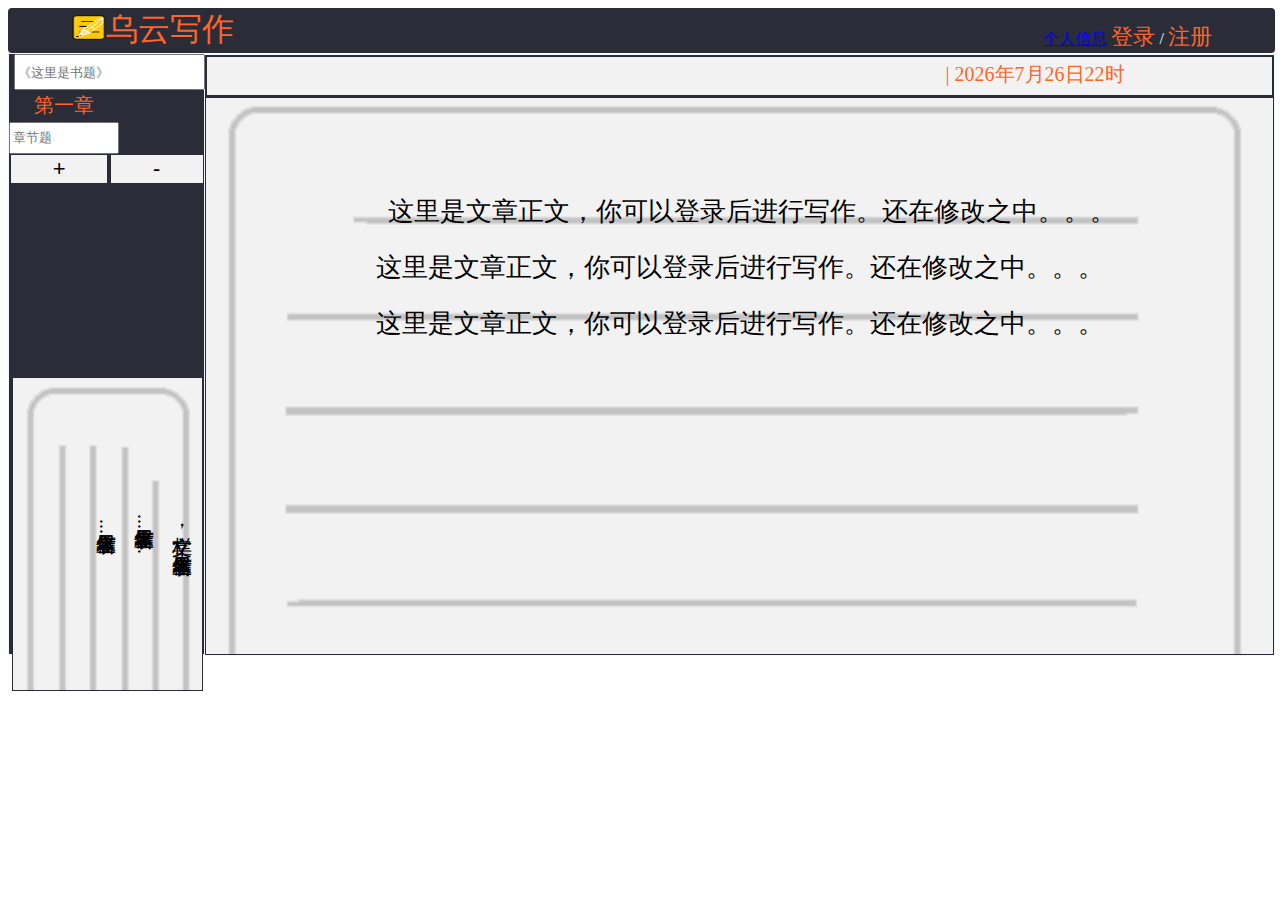
<file: wuyunWrite/web/index.html>
<!DOCTYPE html>
<html>
<head>
    <title>乌云写作 | 首页</title>
    <meta http-equiv="Content-Type" content="text/html;charset=utf-8"/>
    <link rel="stylesheet" href="css/index.css">
    <link rel="icon" href="img/headmain.png">
</head>
<body>
<div class="header">
    <div id="logImg">
        <a id="index" href="index.html"><img id="logo" src="img/headmain.png">乌云写作</a></div>
    <div id="logRe">
        <a href="writerInfo.html">个人信息</a>
        <a href="login.html" id="login">登录</a>&nbsp;<label style="color:white;">/</label>&nbsp;<a
            href="register.html" id="register">注册</a></div>
</div>
<div class="content">
    <div id="titleShow">
        <div id="book_title"><input type="text" placeholder="《这里是书题》" style="width: 93%;height: 30px;"></div>
        <div id="artical_title">第一章 <input type="text" placeholder="章节题" style="width: 52%;height: 26px;"></div>
        <div id="new_artical"></div>
        <div>
            <input type="button" id="add_artical" value="+" title="新建章节" onclick="add_artical()"><input type="button" id="plus_artical" onclick="delete_artical()" value="-" title="删除章节">
        </div>
        <div id="signLog">文字栏，显示作者签名......<br>显示作者签名........<br>显示作者签名......</div>
    </div>
    <div id="mainBody">
        <div id="artivalHead"><input id="save" type="button" value="保存">
            <input id="preview" type="button" value="预览"><lable id="this_time">&nbsp;|&nbsp;时间显示</lable>
        </div>
        <div id="artical"><p id="articalBody">这里是文章正文，你可以登录后进行写作。还在修改之中。。。<br>这里是文章正文，你可以登录后进行写作。还在修改之中。。。<br>这里是文章正文，你可以登录后进行写作。还在修改之中。。。<br>
        </p></div>
    </div>
</div>
<script src="js/jquery.min.js"></script>
<script src="js/index.js"></script>
</body>
</html>
</file>
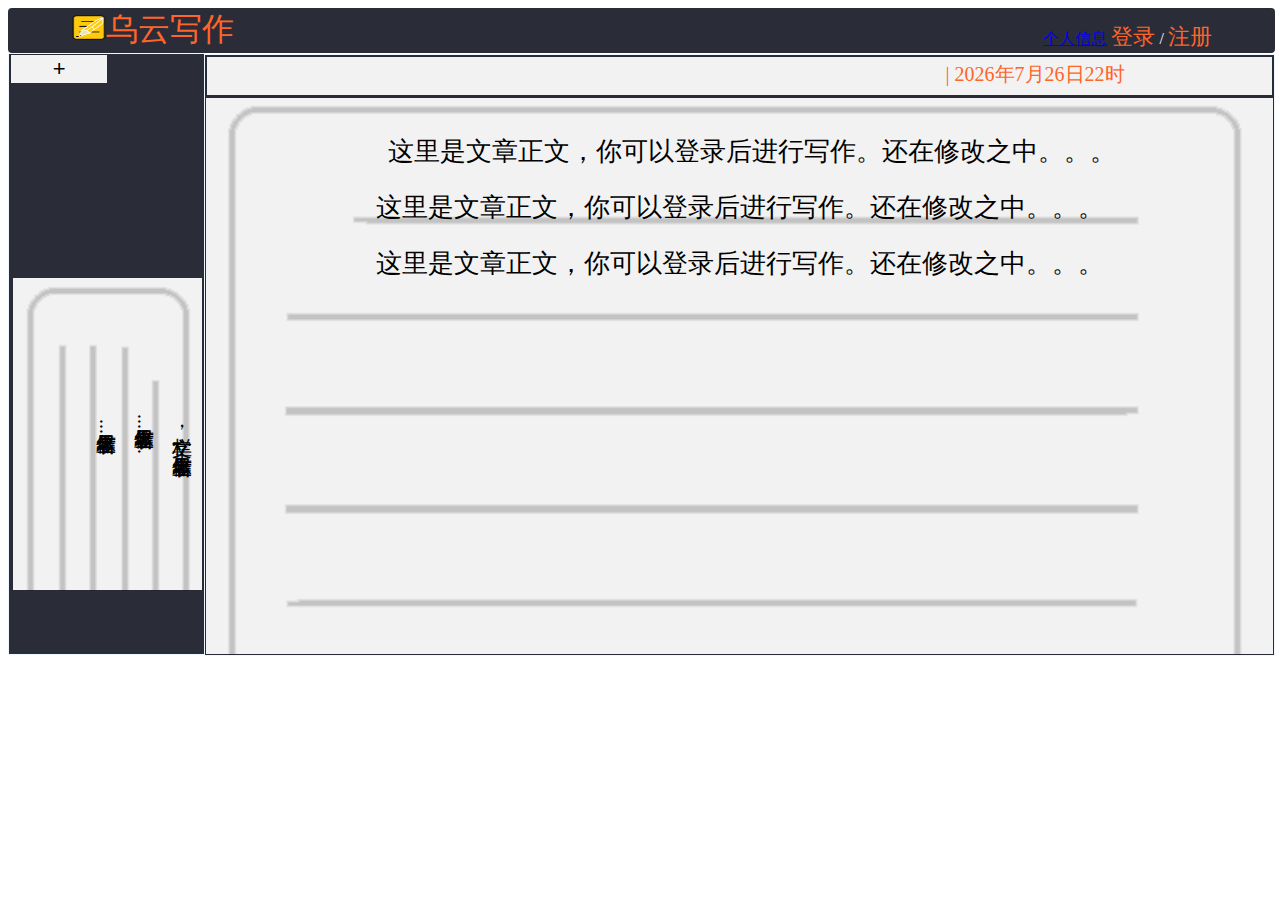
<file: wuyunWrite/src/main/webapp/index.html>
<!DOCTYPE html>
<html>
<head>
    <title>乌云写作 | 首页</title>
    <meta http-equiv="Content-Type" content="text/html;charset=utf-8"/>
    <link rel="stylesheet" href="css/index.css">
    <link rel="icon" href="img/headmain.png">
</head>
<body>
<div class="header">
    <div id="logImg">
        <a id="index" href="index.html"><img id="logo" src="img/headmain.png">乌云写作</a></div>
    <div id="logRe">
        <a href="writerInfo.html">个人信息</a>
        <a href="login.html" id="login">登录</a>&nbsp;<label style="color:white;">/</label>&nbsp;<a
            href="register.html" id="register">注册</a></div>
</div>
<div class="content">
    <div id="titleShow">
        <div><input type="button" id="add_work" value="+" title="新建作品" onclick="add_work()"></div>
        <div id="book_title" style="display: none;"><input type="text" placeholder="《这里是书题》" style="width: 93%;height: 30px;"></div>
        <div id="artical_title" style="display: none;">>第一章 <input type="text" placeholder="章节题" style="width: 52%;height: 26px;"></div>
        <div id="new_artical"></div>
        <div style="display: none;">>
            <input type="button" id="add_artical" value="+" title="新建章节" onclick="add_artical()"><input type="button" id="plus_artical" onclick="delete_artical()" value="-" title="删除章节">
        </div>
        <div id="signLog">文字栏，显示作者签名......<br>显示作者签名........<br>显示作者签名......</div>
    </div>
    <div id="mainBody">

        <div id="artivalHead">
            <div style="float: left; display: none;"><lable>第X章</lable>&nbsp;|&nbsp;<lable>文章题</lable></div>
            <input id="save" type="button" value="保存">
            <input id="preview" type="button" value="预览"><lable id="this_time">&nbsp;|&nbsp;时间显示</lable>
        </div>
        <div id="artical"><p id="articalBody">这里是文章正文，你可以登录后进行写作。还在修改之中。。。<br>这里是文章正文，你可以登录后进行写作。还在修改之中。。。<br>这里是文章正文，你可以登录后进行写作。还在修改之中。。。<br>
        </p></div>
    </div>
</div>
<script src="js/jquery.min.js"></script>
<script src="js/index.js"></script>
</body>
</html>
</file>
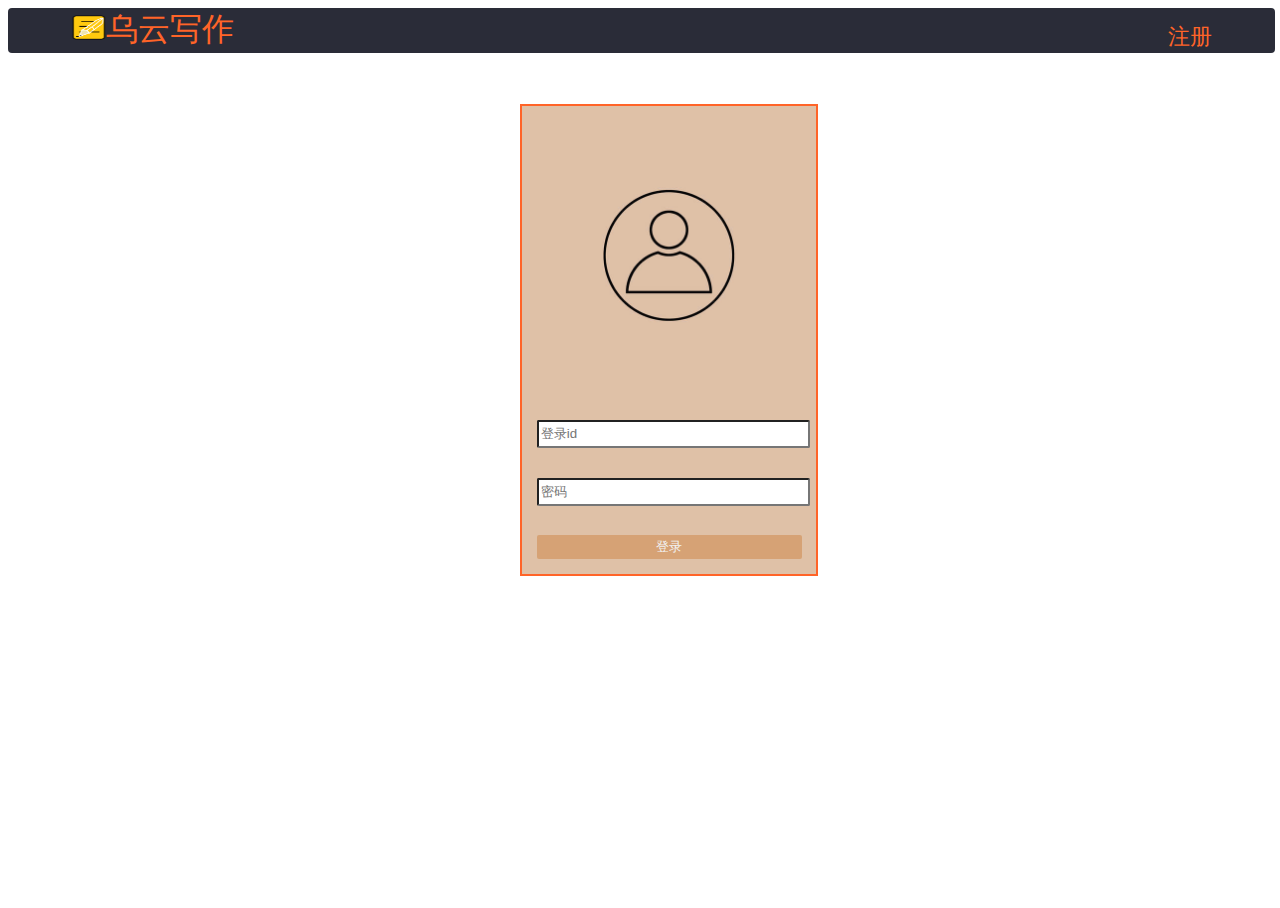
<file: wuyunWrite/web/login.html>
<!DOCTYPE html>
<html lang="en">
<head>
    <meta charset="UTF-8">
    <title>乌云写作 | 登录页</title>
    <link rel="icon" href="img/headmain.png">
    <link rel="stylesheet" href="css/index.css">
    <link rel="stylesheet" href="css/login.css">
</head>
<body>
<div class="header">
    <div id="logImg">
        <a id="index" href="index.html"><img id="logo" src="img/headmain.png">乌云写作</a>
    </div>
    <div id="logRe"><a href="register.html" id="register">注册</a></div>

</div>
<div>
    <div id="loginCard">
        <img src="img/login.png" id="loginLog" width="50%" height="50%"><br>
        <input type="text" placeholder="登录id" id="name"><br>
        <input type="text" placeholder="密码" id="password"><br>
        <button id="sub_btn">登录</button>
    </div>
</div>

</body>
</html>
</file>
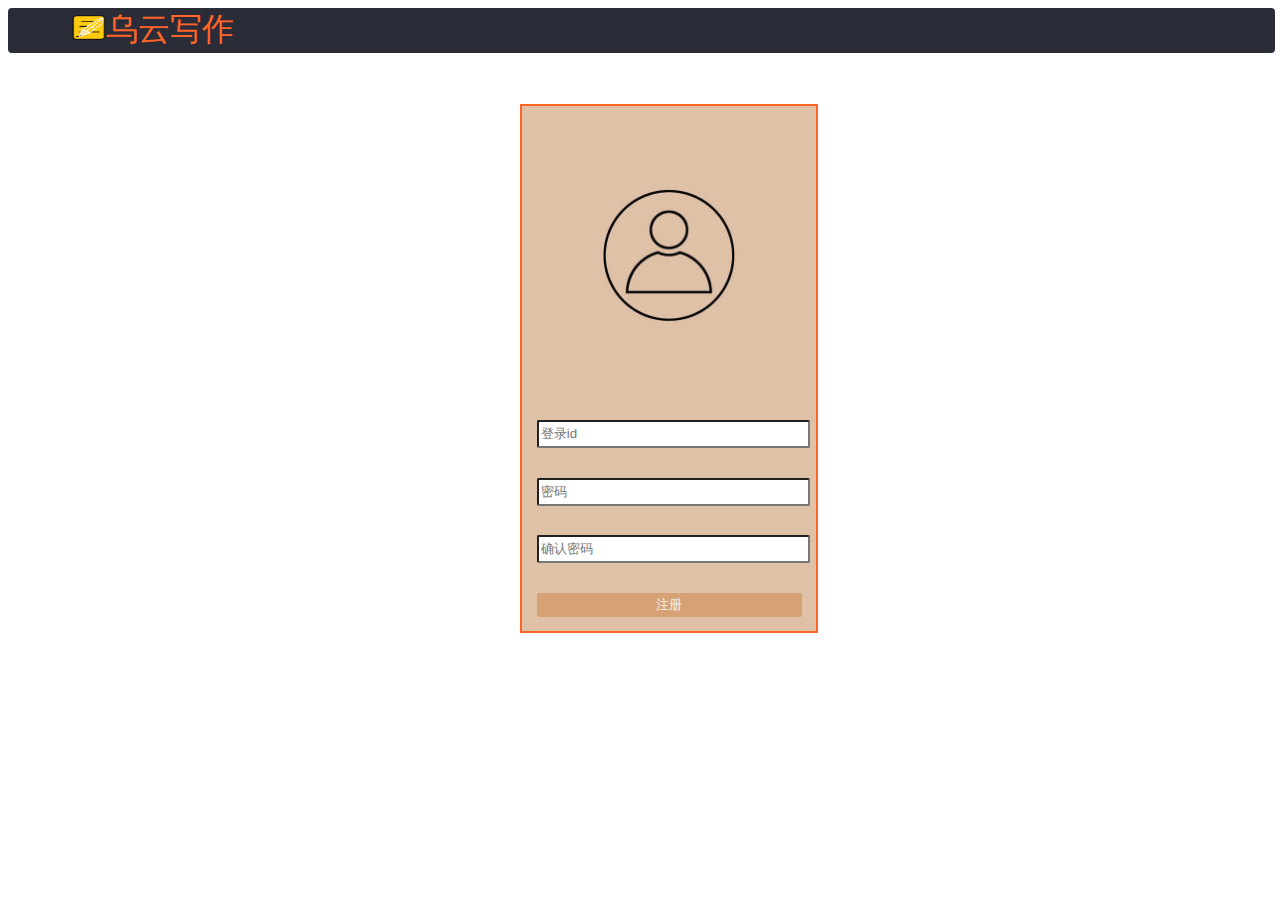
<file: wuyunWrite/web/register.html>
<!DOCTYPE html>
<html lang="en">
<head>
    <meta charset="UTF-8">
    <title>乌云写作 | 注册页</title>
    <link rel="icon" href="img/headmain.png">
    <link rel="stylesheet" href="css/index.css">
    <link rel="stylesheet" href="css/login.css">
</head>
<body>
<div class="header">
    <div id="logImg">
        <a id="index" href="index.html"><img id="logo" src="img/headmain.png">乌云写作</a>
    </div>

</div>
<div>
    <div id="loginCard">
        <img src="img/login.png" id="loginLog" width="50%" height="50%"><br>
        <input type="text" placeholder="登录id" id="name"><br>
        <input type="text" placeholder="密码" id="password"><br>
        <input type="text" placeholder="确认密码" id="passwordcom"><br>
        <button id="sub_btn">注册</button>
    </div>
</div>

</body>
</html>
</file>
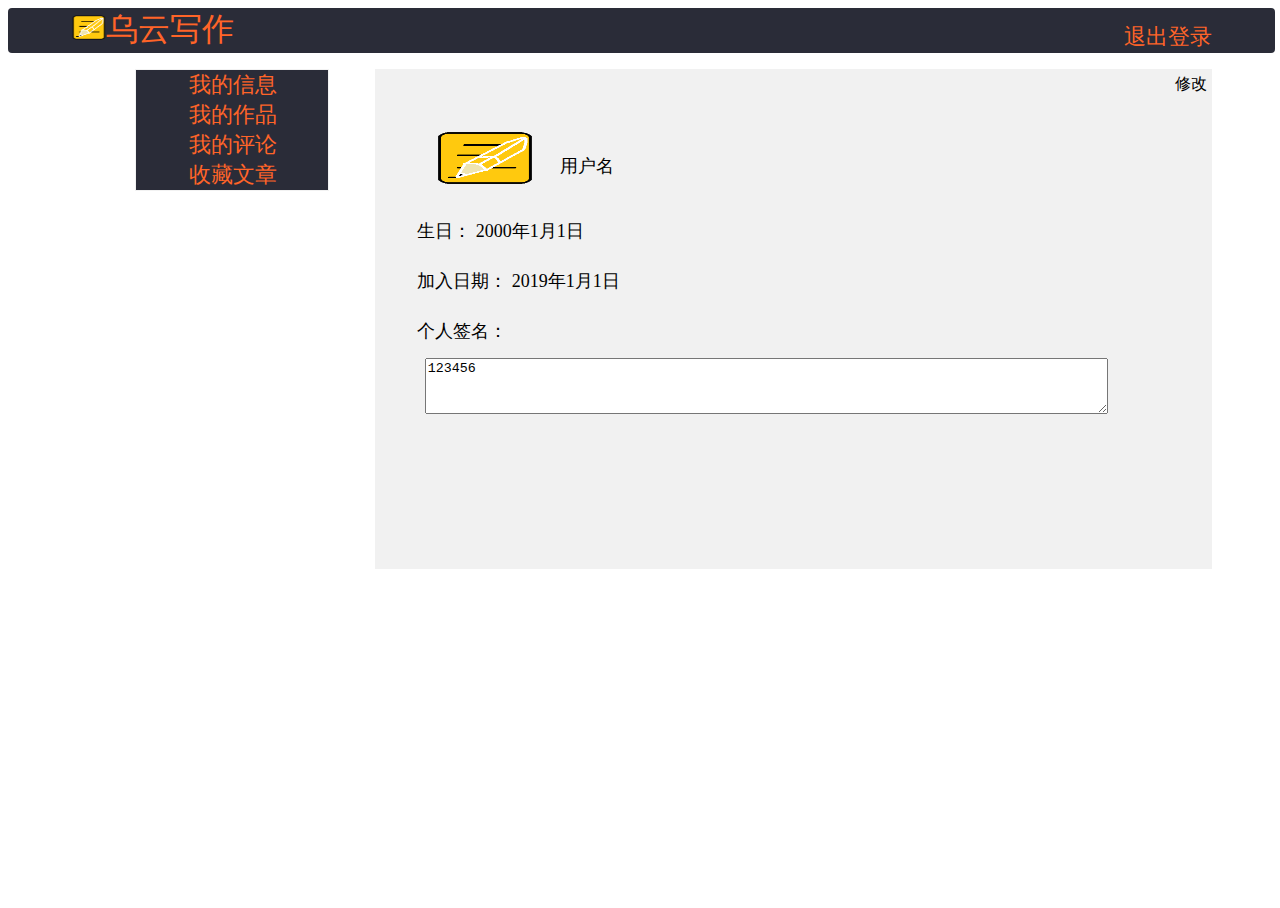
<file: wuyunWrite/web/writerInfo.html>
<!DOCTYPE html>
<html lang="en">
<head>
    <meta charset="UTF-8">
    <title>乌云写作 | 我的主页</title>
    <link rel="icon" href="img/headmain.png">
    <link rel="stylesheet" href="css/index.css">
    <link rel="stylesheet" href="css/writeInfo.css">
    <link href="https://cdn.bootcss.com/font-awesome/5.7.2/css/all.css" rel="stylesheet">
    <style>

    </style>
</head>
<body>
<div class="header">
    <div id="logImg">
        <a id="index" href="index.html"><img id="logo" src="img/headmain.png">乌云写作</a></div>
    <div id="logRe">
        <a href="login.html" id="login">退出登录</a></div>
</div>
<div class="content">
    <ul id="infoUl">
        <li class="infoLi" id="myinfo">我的信息</li>
        <li class="infoLi" id="mywork">我的作品</li>
        <li class="infoLi" id="mycomment">我的评论</li>
        <li class="infoLi" id="collect">收藏文章</li>
    </ul>
    <div class="info">
        <div class="infoBody">
            <div id="modify">修改</div>
            <div style="padding: 5%;">
                <div id="head"><img src="img/headmain.png" id="tx"></div>
                <div id="userid">用户名</div>
                <div id="birth">
                    <lable>生日：</lable>
                    2000年1月1日
                </div>
                <div id="addIn">
                    <lable>加入日期：</lable>
                    2019年1月1日
                </div>
                <div id="personSign">
                    <lable>个人签名：<br></lable>
                    <textarea>123456</textarea></div>
            </div>
        </div>
        <div class="works">
            <!--作品展示页-->
            <div class="work">
                <a href="#"><img src="img/headmain.png" style="float:left;margin-left: 3%"></a>
            </div>
            <div class="work">
                <a href="#"><img src="img/headmain.png"></a>
            </div>
            <div class="work">
                <a href="#" style="text-decoration: none;"><i class="fa fa-plus" style="font-size:36px"></i> </a>
            </div>
        </div>
        <div class="comments">
            <!--评论展示页-->
            <div>
                <div><a>文章链接</a></div>
                <div>评论内容</div>
            </div>
        </div>
        <div class="collectArtical">收藏文章展示页</div>
    </div>

</div>
<script src="js/jquery.min.js"></script>
<script>
    // 点击li展示对应页
    $(function () {
        $(".infoBody").siblings().hide();
    });
    $("#myinfo").click(function () {
        $(".infoBody").show().siblings().hide();
    });
    $("#mywork").click(function () {
        $(".works").show().siblings().hide();
    });
    $("#mycomment").click(function () {
        $(".comments").show().siblings().hide();
    });
    $("#collect").click(function () {
        $(".collectArtical").show().siblings().hide();
    });
</script>
</body>
</html>
</file>
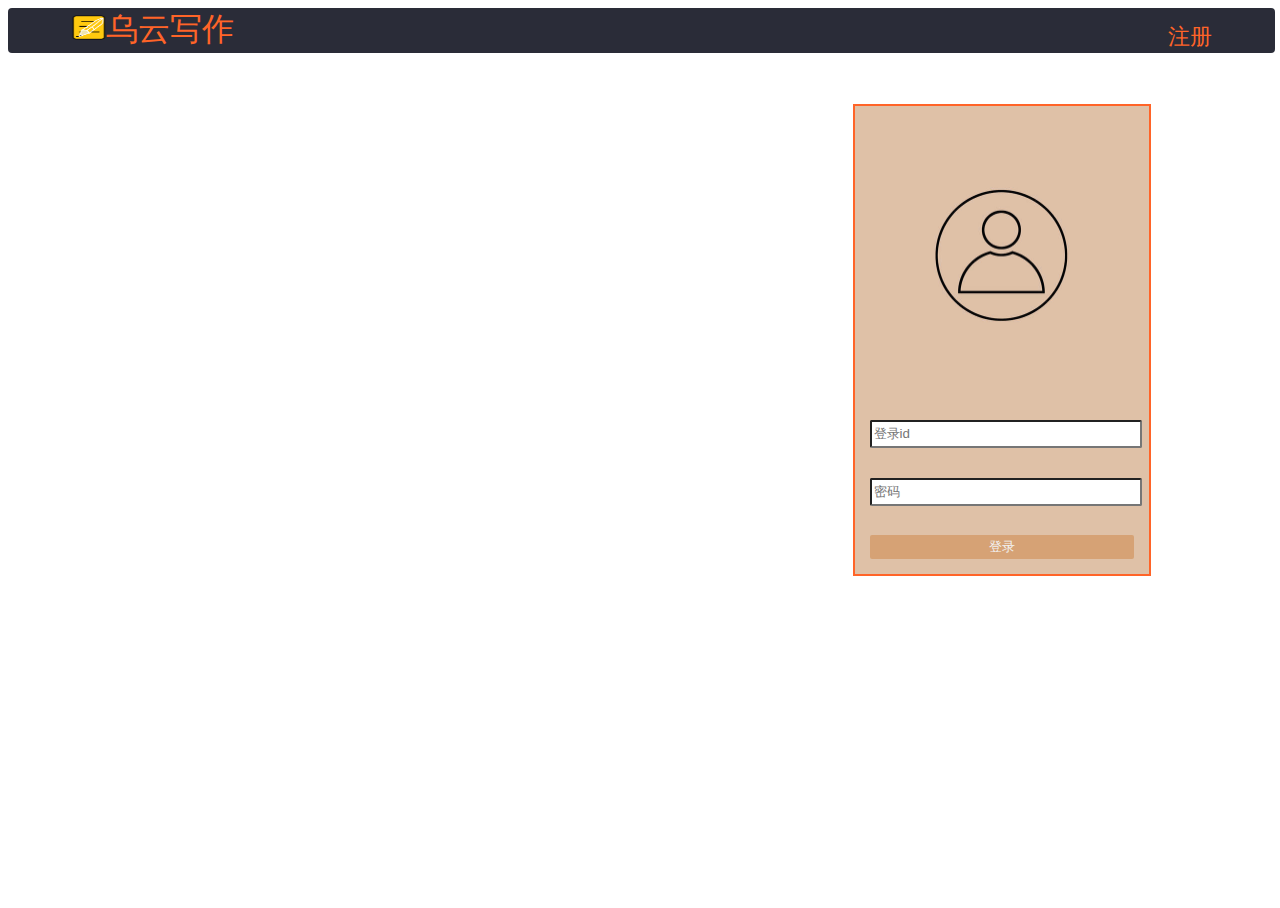
<file: wuyunWrite/src/main/webapp/login.html>
<!DOCTYPE html>
<html lang="en">
<head>
    <meta charset="UTF-8">
    <title>乌云写作 | 登录页</title>
    <link rel="icon" href="img/headmain.png">
    <link rel="stylesheet" href="css/index.css">
    <link rel="stylesheet" href="css/login.css">
</head>
<body>
<div class="header">
    <div id="logImg">
        <a id="index" href="index.html"><img id="logo" src="img/headmain.png">乌云写作</a>
    </div>
    <div id="logRe"><a href="register.html" id="register">注册</a></div>

</div>
<div>
    <div id="loginCard">
        <img src="img/login.png" id="loginLog" width="50%" height="50%"><br>
        <input type="text" placeholder="登录id" id="name"><br>
        <input type="text" placeholder="密码" id="password"><br>
        <button id="sub_btn" onclick="login()">登录</button>

    </div>
</div>
<script src="js/jquery.min.js"></script>
<script src="js/login.js"></script>
</body>
</html>
</file>
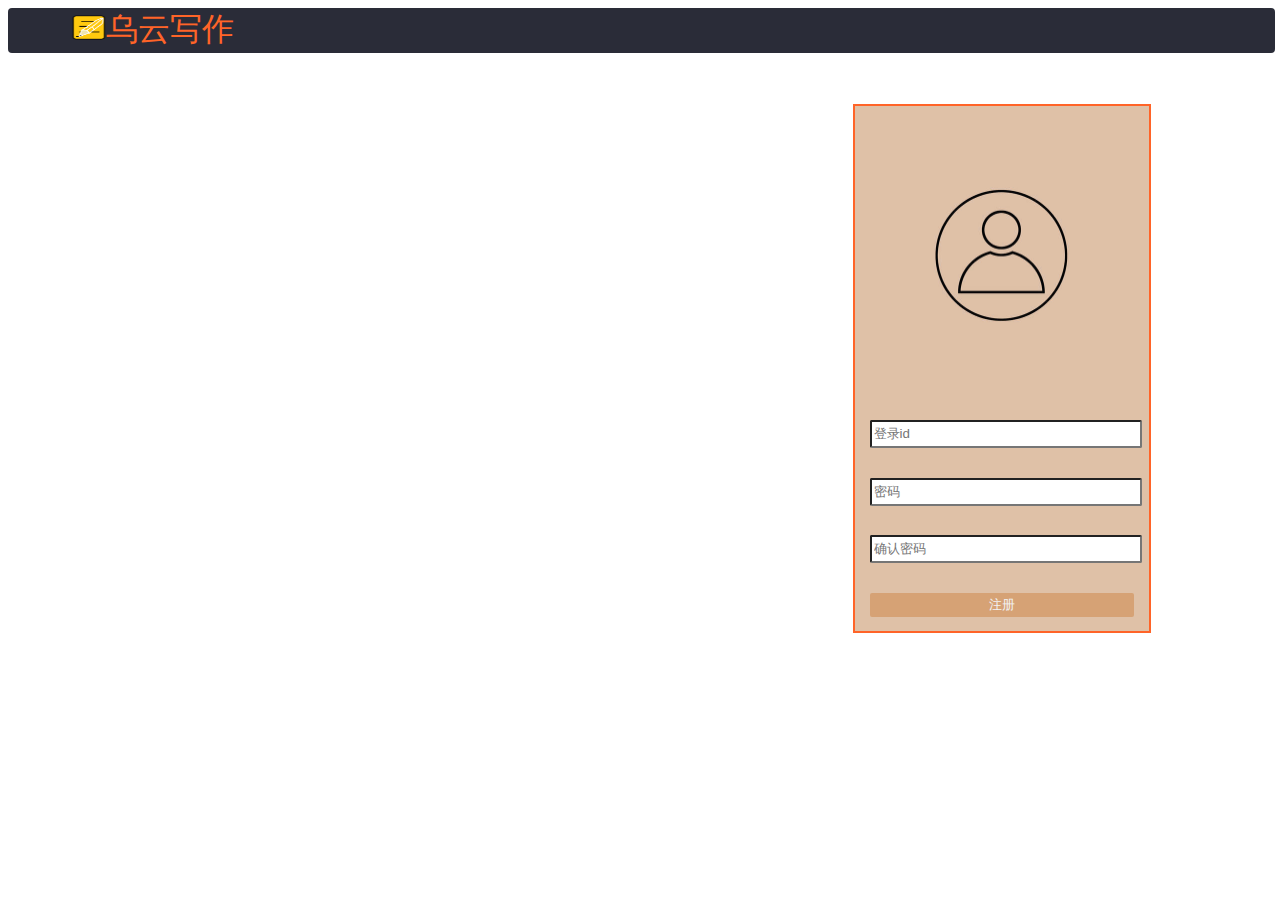
<file: wuyunWrite/src/main/webapp/register.html>
<!DOCTYPE html>
<html lang="en">
<head>
    <meta charset="UTF-8">
    <title>乌云写作 | 注册页</title>
    <link rel="icon" href="img/headmain.png">
    <link rel="stylesheet" href="css/index.css">
    <link rel="stylesheet" href="css/login.css">
</head>
<body>
<div class="header">
    <div id="logImg">
        <a id="index" href="index.html"><img id="logo" src="img/headmain.png">乌云写作</a>
    </div>

</div>
<div>
    <div id="loginCard">

        <img src="img/login.png" id="loginLog" width="50%" height="50%"><br>
        <input type="text" placeholder="登录id" id="name"><br>
        <input type="text" placeholder="密码" id="password"><br>
        <input type="text" placeholder="确认密码" id="passwordcom"><br>
        <button id="sub_btn" onsubmit="register()">注册</button>
    </div>
</div>
<script src="js/login.js"></script>
</body>
</html>
</file>
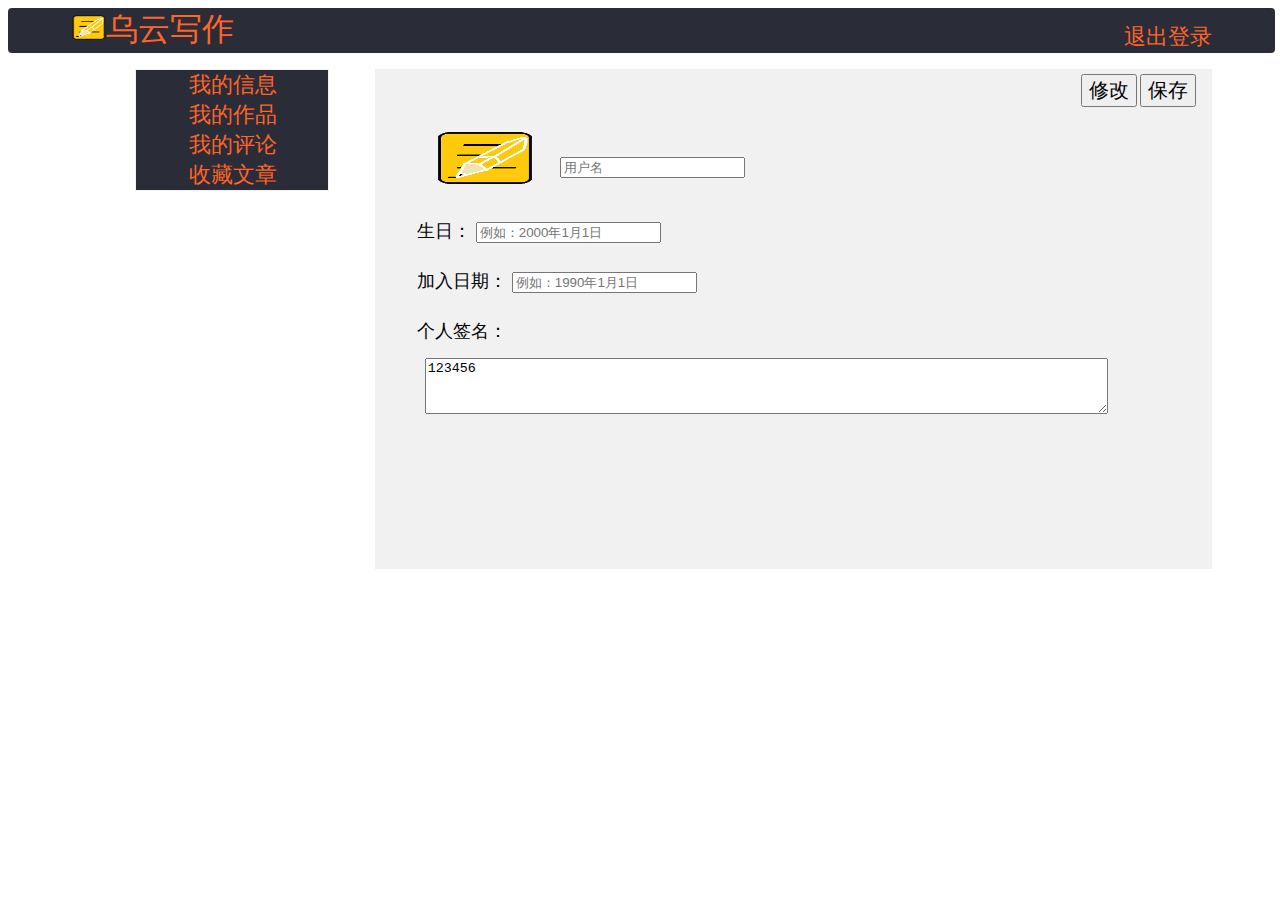
<file: wuyunWrite/src/main/webapp/writerInfo.html>
<!DOCTYPE html>
<html lang="en">
<head>
    <meta charset="UTF-8">
    <title>乌云写作 | 我的主页</title>
    <link rel="icon" href="img/headmain.png">
    <link rel="stylesheet" href="css/index.css">
    <link rel="stylesheet" href="css/writeInfo.css">
    <link href="https://cdn.bootcss.com/font-awesome/5.7.2/css/all.css" rel="stylesheet">
    <style>

    </style>
</head>
<body>
<div class="header">
    <div id="logImg">
        <a id="index" href="index.html"><img id="logo" src="img/headmain.png">乌云写作</a></div>
    <div id="logRe">
        <a href="login.html" id="login">退出登录</a></div>
</div>
<div class="content">
    <ul id="infoUl">
        <li class="infoLi" id="myinfo">我的信息</li>
        <li class="infoLi" id="mywork">我的作品</li>
        <li class="infoLi" id="mycomment">我的评论</li>
        <li class="infoLi" id="collect">收藏文章</li>
    </ul>
    <div class="info">
        <div class="infoBody">
            <button id="modify" onclick="edit()">修改</button>
            <button id="saveBtn" onclick="saveInfo()">保存</button>
            <div style="padding: 5%;">
                <div id="head"><img src="img/headmain.png" id="tx"></div>
                <div id="userid"><input type="text" id="uid" value="" placeholder="用户名"></div>
                <div id="birth">
                    <lable>生日：</lable>
                    <input type="text" value="" id="bir" placeholder="例如：2000年1月1日">

                </div>
                <div id="addIn">
                    <lable>加入日期：</lable>
                    <input type="text" value="" id="signIn" placeholder="例如：1990年1月1日">
                </div>
                <div id="personSign">
                    <lable>个人签名：<br></lable>
                    <textarea id="signlog" title="30字以内">123456</textarea></div>
            </div>
        </div>
        <div class="works">
            <!--作品展示页-->
            <div class="work">
                <a href="#"><img src="img/headmain.png" style="float:left;margin-left: 3%"></a>
            </div>
            <div class="work">
                <a href="#"><img src="img/headmain.png"></a>
            </div>
            <div class="work">
                <a href="#" id="addNew"><i class="fa fa-plus" style="font-size:36px"></i> </a>
            </div>
        </div>
        <div class="comments">
            <!--评论展示页-->
            <div>
                <div><a>文章链接</a></div>
                <div>评论内容</div>
            </div>
        </div>
        <div class="collectArtical">收藏文章展示页</div>
    </div>

</div>
<script src="js/jquery.min.js"></script>
<script>
    // 点击li展示对应页
    $(function () {
        $(".infoBody").siblings().hide();
    });
    $("#myinfo").click(function () {
        $(".infoBody").show().siblings().hide();
    });
    $("#mywork").click(function () {
        $(".works").show().siblings().hide();
    });
    $("#mycomment").click(function () {
        $(".comments").show().siblings().hide();
    });
    $("#collect").click(function () {
        $(".collectArtical").show().siblings().hide();
    });
</script>
</body>
</html>
</file>
<file: wuyunWrite/web/css/index.css>
html,body{
    height:100%;
    width:100%;
}
/*首页样式*/
/*头部*/
.header{
    width:99%;
    height:45px;
    background-color:#0c0f1ce0;
    border-radius: 4px;
}
#logImg{
    margin-right: 50%;
    margin-left: 5%;
}
#logo{
     width: 35px;
     height: 25px;
 }
#index{
      color: #ff6428;
      text-decoration-line:none;
      font-size: 32px;
  }
/*登录注册样式*/
#logRe{
    float: right;
    margin-right: 5%;
    margin-top: -30px;
 }

#login,#register{
    color: #ff6428;
    text-decoration-line: none;
    font-size: 22px;
}

.content{
    width:99%;
    height:45px;
}

#titleShow{
    border: aliceblue 1px solid;
    background-color:#0c0f1ce0;
    width: 15.5%;
    height: 600px;
    margin-right: 85%;

}
#book_title{
    text-indent: 5px;
    line-height:30px;
    font-size: 22px;
    color: #ff6428;
}
#artical_title{
     text-indent: 25px;
     line-height:30px;
     font-size: 20px;
    color: #ff6428;
 }
#add_artical{
    float: left;
    width:50%;
    border:#0c0f1ce0 1px solid;
    background-color: rgb(242, 242, 242);
    font-size: 22px;
    margin-left: 1px;
    cursor: pointer;
}

#plus_artical{
    float: right;
    width:48%;
    border:#0c0f1ce0 1px solid;
    background-color: rgb(242, 242, 242);
    font-size: 22px;
    margin-right: 1.5px;
    cursor: pointer;
}

/*显示作者签名*/
#signLog{
    width:96%;
    height: 52%;
    border: #0c0f1ce0 1px solid;
    background:rgb(242, 242, 242) url("../img/signBack.png");
    background-repeat: no-repeat;
    -webkit-background-size: cover;
    background-size: cover;

    line-height:38px;
    font-size: 20px;
    text-align: center;
    text-indent: 25px;/*文字缩进*/
    -webkit-writing-mode:vertical-rl; /*文字竖版*/
    
    margin: 223px 0px 0px 3px;
}

#save,#preview{
    font-size: 20px;
    color: #ff6428;
    background: #292c37;
    display: none;
}

#this_time{
    font-size: 20px;
    color: #ff6428;
    margin-right: -55%;
}

/*正文部分*/
#mainBody{
    height: 600px;
    margin-top: -601px;
    margin-left: 15.5%;
    border: aliceblue 1px solid;
    background-color: rgb(242, 242, 242);
}
#artivalHead{
    line-height:34px;
    height: 38px;
    border: #0c0f1ce0 2px solid;
    text-align: center;
}
#artical{
    height: 556px;
    border: #0c0f1ce0 1px solid;
    background: url("../img/textIndex.png");
    /*背景图片自适应，*/
    background-repeat: no-repeat;
    -webkit-background-size: cover;
    background-size: cover;

    text-indent: 25px;
}
#articalBody{
    font-size: 26px;
    line-height: 56px;
    text-align: center;
}
</file>
<file: wuyunWrite/src/main/webapp/css/index.css>
html,body{
    height:100%;
    width:100%;
}
/*首页样式*/
/*头部*/
.header{
    width:99%;
    height:45px;
    background-color:#0c0f1ce0;
    border-radius: 4px;
}
#logImg{
    margin-right: 50%;
    margin-left: 5%;
}
#logo{
     width: 35px;
     height: 25px;
 }
#index{
      color: #ff6428;
      text-decoration-line:none;
      font-size: 32px;
  }
/*登录注册样式*/
#logRe{
    float: right;
    margin-right: 5%;
    margin-top: -30px;
 }

#login,#register{
    color: #ff6428;
    text-decoration-line: none;
    font-size: 22px;
}

.content{
    width:99%;
    height:45px;
}

#titleShow{
    border: aliceblue 1px solid;
    background-color:#0c0f1ce0;
    width: 15.5%;
    height: 600px;
    margin-right: 85%;

}
#book_title{
    text-indent: 5px;
    line-height:30px;
    font-size: 22px;
    color: #ff6428;
}
#artical_title{
     text-indent: 25px;
     line-height:30px;
     font-size: 20px;
    color: #ff6428;
 }
#add_articalm,#add_work{
    float: left;
    width:50%;
    border:#0c0f1ce0 1px solid;
    background-color: rgb(242, 242, 242);
    font-size: 22px;
    margin-left: 1px;
    cursor: pointer;
}
#add_articalm,#add_work:hover{
    background-color: #DCDCDC;
}

#plus_artical{
    float: right;
    width:48%;
    border:#0c0f1ce0 1px solid;
    background-color: rgb(242, 242, 242);
    font-size: 22px;
    margin-right: 1.5px;
    cursor: pointer;
}

/*显示作者签名*/
#signLog{
    width:96%;
    height: 52%;
    border: #0c0f1ce0 1px solid;
    background:rgb(242, 242, 242) url("../img/signBack.png");
    background-repeat: no-repeat;
    -webkit-background-size: cover;
    background-size: cover;

    line-height:38px;
    font-size: 20px;
    text-align: center;
    text-indent: 25px;/*文字缩进*/
    -webkit-writing-mode:vertical-rl; /*文字竖版*/
    
    margin: 223px 0px 0px 3px;
}

#save,#preview{
    font-size: 20px;
    color: #ff6428;
    background: #292c37;
    display: none;
}

#this_time{
    font-size: 20px;
    color: #ff6428;
    margin-right: -55%;
}

/*正文部分*/
#mainBody{
    height: 600px;
    margin-top: -601px;
    margin-left: 15.5%;
    border: aliceblue 1px solid;
    background-color: rgb(242, 242, 242);
}
#artivalHead{
    line-height:34px;
    height: 38px;
    border: #0c0f1ce0 2px solid;
    text-align: center;
}
#artical{
    height: 556px;
    border: #0c0f1ce0 1px solid;
    background: url("../img/textIndex.png");
    /*背景图片自适应，*/
    background-repeat: no-repeat;
    -webkit-background-size: cover;
    background-size: cover;

    text-indent: 25px;
}
#articalBody{
    font-size: 26px;
    line-height: 56px;
    text-align: center;
}
</file>
<file: wuyunWrite/web/css/login.css>
/*登录页的样式*/

#loginCard {
    border: #ff6428 2px solid;
    margin: 4% 40%;
    width: 23%;
    background-color: #dfc1a7;
}

#loginLog {
    margin: 25%;
}

#name, #password,#passwordcom,#sub_btn {
    width: 90%;
    line-height: 22px;
    margin: 5%;
    -webkit-border-radius: 2px;
    -moz-border-radius: 2px;
    border-radius: 2px;
}

#sub_btn {
    background-color: #d6a275;
    border: rgb(242, 242, 242);
    color: #f2f2f2;
}
</file>
<file: wuyunWrite/web/css/writeInfo.css>
/*信息页*/
#infoUl {
    border: #f2f2f2 1px solid;
    background-color: #0c0f1ce0;
    width: 12%;
    height: 120px;
    margin-left: 10%;
    float: left;
}

.infoLi {
    color: #ff6428;
    font-size: 22px;
    line-height: 30px;
    cursor: pointer;
    display: block;
    margin-left: -38px;
    text-align: center;
}

li:hover {
    background-color: #6f6f6f;
}

/*信息主体*/
.infoBody, .works, .comments, .collectArtical {
    background-color: #f1f1f1;
    width: 66%;
    height: 500px;
    float: right;
    margin-top: 16px;
    margin-right: 5%;
}

#modify {
    float: right;
    margin: 5px;
}

#head {
    width: 15%;
    height: 60px;
    margin-top: 15px;
    margin-left: 10px;
    float: left;
    /*border: #ff6428 1px solid;*/
}

/*头像*/
#tx {
    width: 90%;
    height: 90%;
    margin: 5%;
}

#userid {
    width: 15%;
    margin-top: 35px;
    margin-left: 20px;
    float: left;
    /*border: #ff6428 1px solid;*/
    font-size: 18px;
    line-height: 40px;
}

#birth {
    margin-top: 100px;
    /*border: #ff6428 1px solid;*/
    font-size: 18px;
    line-height: 40px;
}

#addIn, #personSign {
    margin-top: 10px;
    /*border: #ff6428 1px solid;*/
    font-size: 18px;
    line-height: 40px;
}

#personSign {
    height: 100px;

}

textarea {
    margin: 1%;
    width: 90%;
    height: 50px;
}

/*作品展示页*/
.work {
    border: #ff6428 1px solid;
    margin-top: 10px;
    width: 170px;
    height: 186px;
    float: left;
    margin-left:20px;
}
</file>
<file: wuyunWrite/src/main/webapp/css/login.css>
/*登录页的样式*/

#loginCard {
    border: #ff6428 2px solid;
    margin: 4% 40% 4% 66%;
    width: 23%;
    background-color: #dfc1a7;
}

#loginLog {
    margin: 25%;
}

#name, #password,#passwordcom,#sub_btn {
    width: 90%;
    line-height: 22px;
    margin: 5%;
    -webkit-border-radius: 2px;
    -moz-border-radius: 2px;
    border-radius: 2px;
}

#sub_btn {
    background-color: #d6a275;
    border: rgb(242, 242, 242);
    color: #f2f2f2;
}
</file>
<file: wuyunWrite/src/main/webapp/css/writeInfo.css>
/*信息页*/
#infoUl {
    border: #f2f2f2 1px solid;
    background-color: #0c0f1ce0;
    width: 12%;
    height: 120px;
    margin-left: 10%;
    float: left;
}

.infoLi {
    color: #ff6428;
    font-size: 22px;
    line-height: 30px;
    cursor: pointer;
    display: block;
    margin-left: -38px;
    text-align: center;
}

li:hover {
    background-color: #6f6f6f;
}

/*信息主体*/
.infoBody, .works, .comments, .collectArtical {
    background-color: #f1f1f1;
    width: 66%;
    height: 500px;
    float: right;
    margin-top: 16px;
    margin-right: 5%;
}

#modify {
    float: right;
    margin: 5px 75px 5px 5px;
    font-size: 20px;
}
#saveBtn{
    float: right;
    margin:5px -120px 5px 5px;
    font-size: 20px;
}
#head {
    width: 15%;
    height: 60px;
    margin-top: 15px;
    margin-left: 10px;
    float: left;
    /*border: #ff6428 1px solid;*/
    cursor: pointer;
}

/*头像*/
#tx {
    width: 90%;
    height: 90%;
    margin: 5%;
}

#userid {
    width: 15%;
    margin-top: 35px;
    margin-left: 20px;
    float: left;
    /*border: #ff6428 1px solid;*/
    font-size: 18px;
    line-height: 40px;
}

#birth {
    margin-top: 100px;
    /*border: #ff6428 1px solid;*/
    font-size: 18px;
    line-height: 40px;
}

#addIn, #personSign {
    margin-top: 10px;
    /*border: #ff6428 1px solid;*/
    font-size: 18px;
    line-height: 40px;
}

#personSign {
    height: 100px;

}

textarea {
    margin: 1%;
    width: 90%;
    height: 50px;
}

/*作品展示页*/
.work {
    border: #ff6428 1px solid;
    margin-top: 10px;
    width: 170px;
    height: 186px;
    float: left;
    margin-left:20px;
}
#addNew{
    text-decoration: none;
    color: #ff6428;
    margin: 70px;
    display: table;
}
</file>
